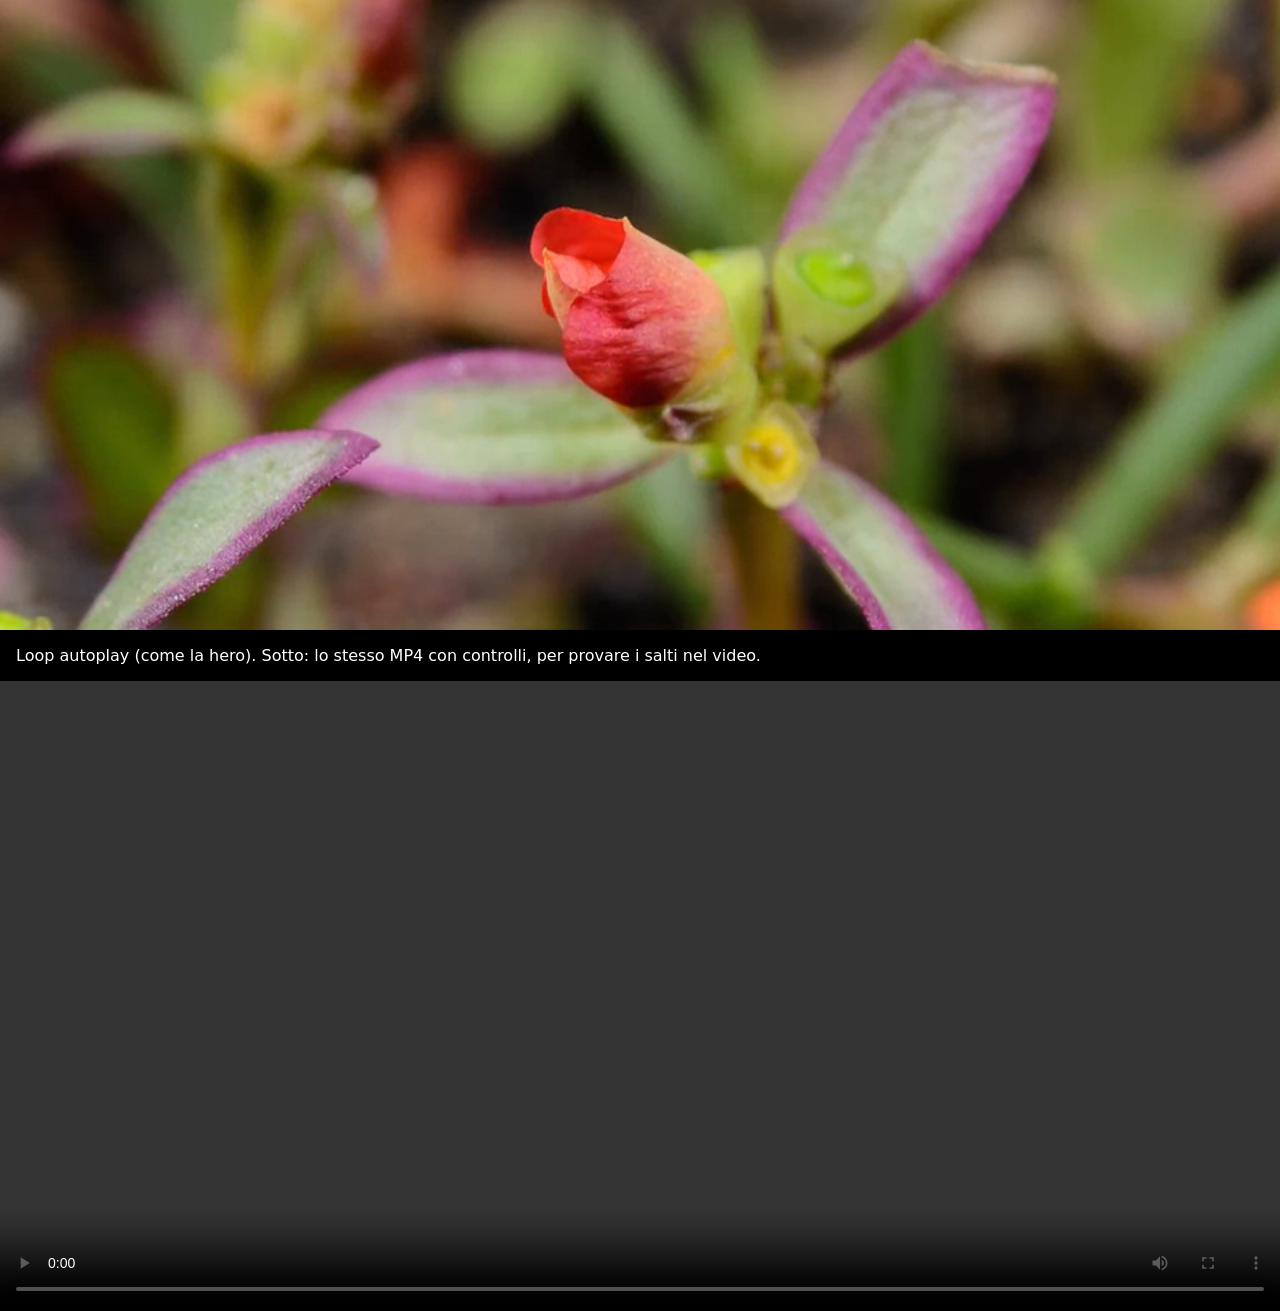
<file: prova-video/index.html>
<!doctype html>
<html lang="it">
<head>
<meta charset="utf-8">
<meta name="viewport" content="width=device-width, initial-scale=1">
<title>Prova video</title>
<style>
  body { margin: 0; background: #000; color: #fff; font-family: system-ui, sans-serif; }
  video { display: block; width: 100%; max-height: 70svh; object-fit: cover; }
  p { padding: 0 16px; }
</style>
</head>
<body>
  <video autoplay muted loop playsinline>
    <source src="flower.webm" type="video/webm">
    <source src="flower.mp4" type="video/mp4">
  </video>
  <p>Loop autoplay (come la hero). Sotto: lo stesso MP4 con controlli, per provare i salti nel video.</p>
  <video controls playsinline src="flower.mp4"></video>
</body>
</html>
</file>
